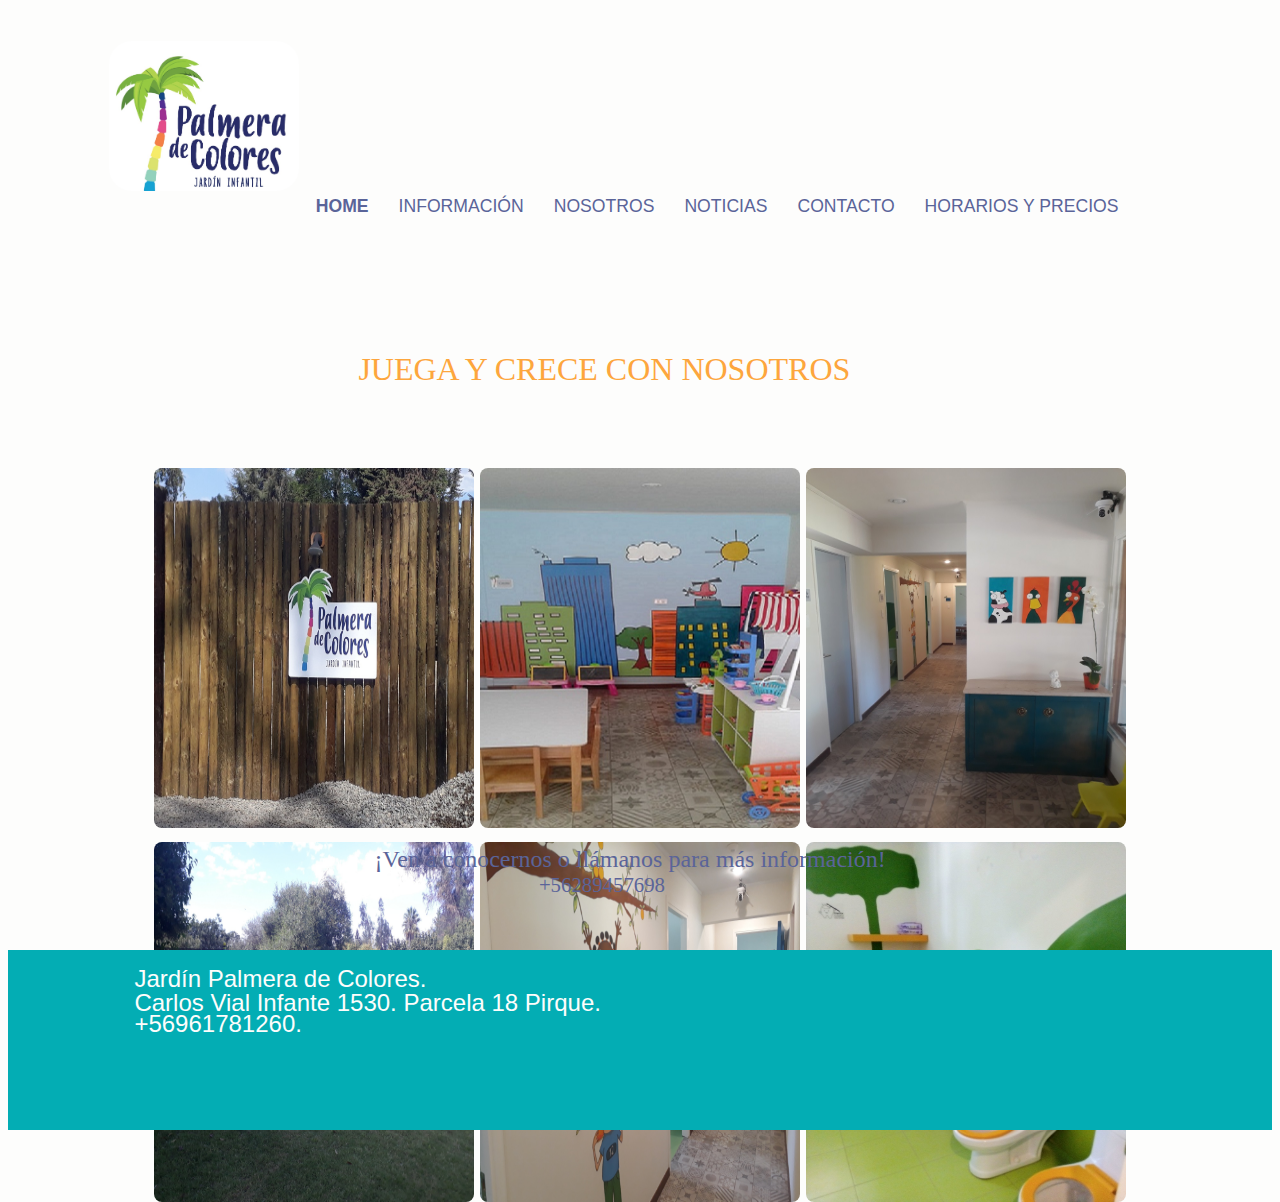
<file: Paginaweb/index.html>
<!DOCTYPE html>
<html>
<head>
	<title>Palmera De Colores</title>
	<link rel="shortcut icon" type="image/x-icon" href="Imagenes/icono.ico"/>
	<meta name="description" content="Jardin Infantil Palmera de colores ubicacion Santiago, Pirque">
	<meta name="Keywords" content="pagina, jardin, infantil, santiago, pirque">
	<link rel="stylesheet" type="text/css" href="css/estiloshome.css">
</head>
<body>
	<header>
		<div>
			<img src="Imagenes/icono.jpg" class="fotopalmeras" alt="Logotipo jardin" width="150">
		</div>
		
		<div class="caja_menu">
			<nav id="menu">
			<ul>
			<li><a href="#"><b>HOME</b></a></li>
			<li><a href="informacion.html">INFORMACIÓN</a></li>
			<li><a href="nosotros.html">NOSOTROS</a></li>
			<li title="Proximamente..."><a href="#">NOTICIAS</a></li>
			<li><a href="contacto.html">CONTACTO</a></li>
			<li><a href="horario.html">HORARIOS Y PRECIOS</a></li>
			</ul>
			</nav>
		</div>
	</header>
	<section class="wrapper">
		<section class="main">
			<article>
				<!--
				<h1 class="titulo"><strong>JARDIN PALMERA DE COLORES</strong></h1> -->
				<div class="primerafoto">
					<img src="Imagenes/foto04.jpg" alt="Foto Jardín" id="fotosjardinportada" class="FOTO1P" title="Foto Jardín">
				</div>
				<div class="segundafoto">
					<img src="Imagenes/foto05.jpg" alt="Foto Jardín" id="fotosjardinportada" class="FOTO2P" title="Foto Jardín">
				</div>
				<div class="tercerafoto">
					<img src="Imagenes/foto06.jpg" alt="Foto Jardín" id="fotosjardinportada" class="FOTO3P" title="Foto Jardín">
				</div>

				<div class="cuartafoto">
					<img src="Imagenes/foto03.jpg" alt="Foto Jardín" id="fotosjardinportada" class="FOTO4P" title="Foto Jardín">
				</div>
				<div class="quintafoto">
					<img src="Imagenes/foto07.jpg" alt="Foto Jardín" id="fotosjardinportada" class="FOTO5P" title="Foto Jardín">
				</div>
				<div class="sextafoto">
					<img src="Imagenes/foto09.jpg" alt="Foto Jardín" id="fotosjardinportada" class="FOTO6P" title="Foto Jardín">
				</div>

				
				<h2 class="titulofotos">JUEGA Y CRECE CON NOSOTROS</h2>

				<div class="caja_abajofotos">
				<h3 class="numero">¡Ven a conocernos o llámanos para más información!</h3>
				<p class="numero2">+56289457698</p>
				</div>
			
			</article>
		</section>
		<footer>
			<div class="footer">
			<p class="footer1">Jardín Palmera de Colores.</p>
			<p class="footer2">Carlos Vial Infante 1530. Parcela 18 Pirque.</p>
			<p class="footer3">+56961781260.</p>
			</div>
		</footer>
	</section>
</body>
</html>
</file>
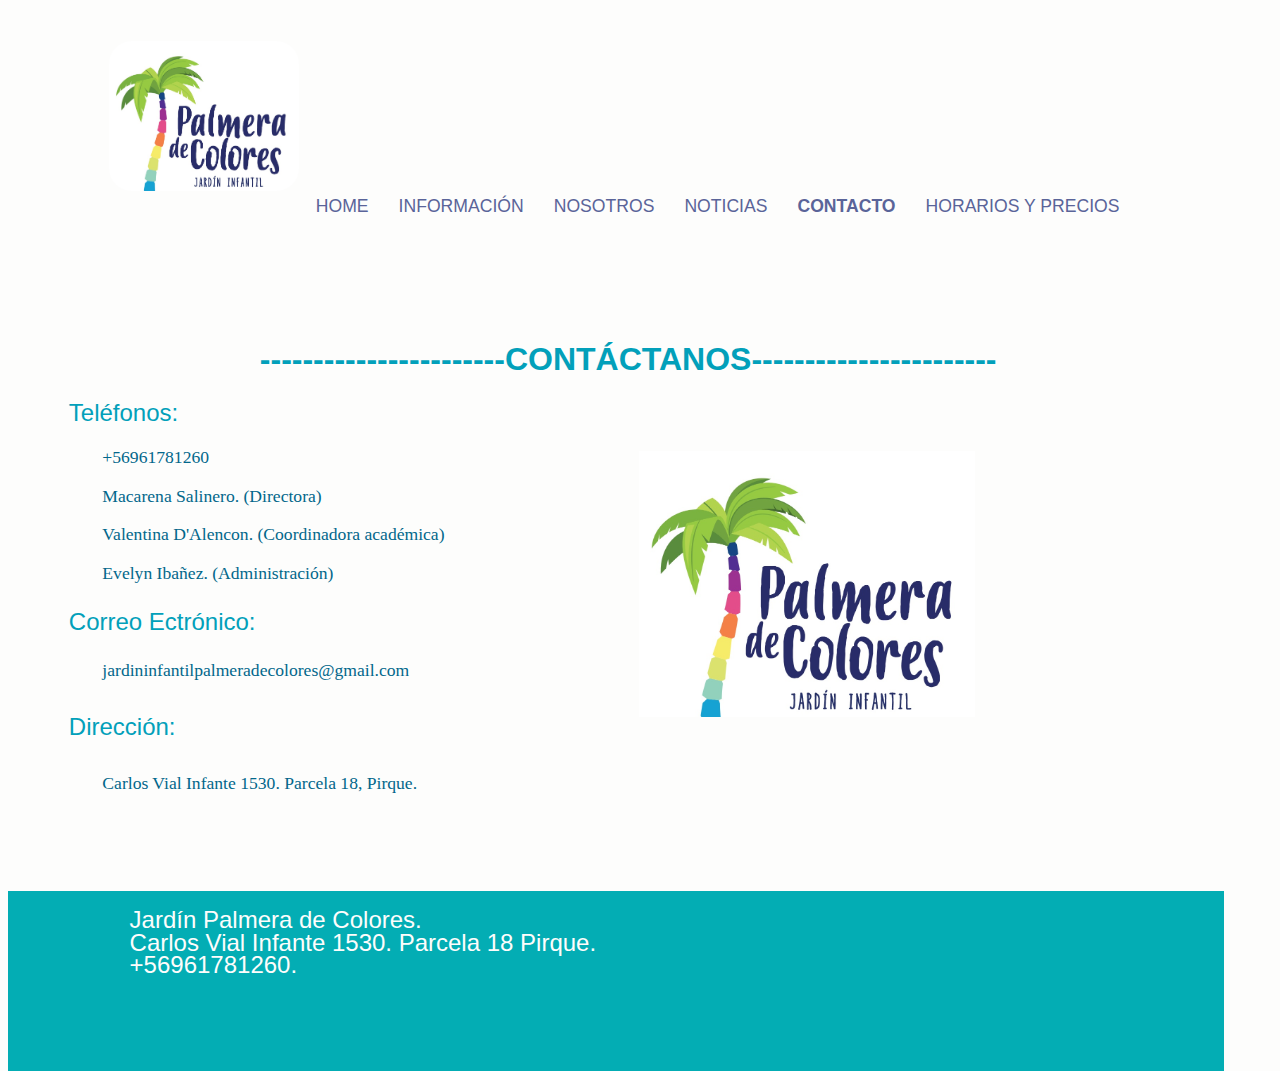
<file: Paginaweb/contacto.html>
<!DOCTYPE html>
<html>
<head>
	<title>Palmera De Colores | NOSOTROS</title>
	<link rel="shortcut icon" type="image/x-icon" href="Imagenes/icono.ico"/>
	<meta name="description" content="Jardin Infantil Palmera de colores ubicacion Santiago, Pirque">
	<meta name="Keywords" content="pagina, jardin, infantil, santiago, pirque">
	<link rel="stylesheet" type="text/css" href="css/contacto.css">
</head>
<body>
	<header>
		<div>
			<img src="Imagenes/icono.jpg" class="fotopalmeras" alt="Logotipo jardin" width="150">
		</div>
		<div class="caja_menu">
			<nav id="menu">
			<ul>
			<li><a href="index.html">HOME</a></li>
			<li><a href="informacion.html">INFORMACIÓN</a></li>
			<li><a href="nosotros.html">NOSOTROS</a></li>
			<li title="Proximamente..."><a href="#">NOTICIAS</a></li>
			<li><a href="#"><b>CONTACTO</b></a></li>
			<li><a href="horario.html">HORARIOS Y PRECIOS</a></li>
			</ul>
			</nav>
		</div>
	</header>
	<section class="contenedor1">
		<section class="contenedor2">
			<div class="divfotonosotrospart">
				<img src="Imagenes/icono.jpg" alt=" Jardín" id="fotosjardinportada" class="fotonosotrospart" title="Foto Jardín">
			</div>
			<h1 class="titulonosotrospart">-----------------------CONTÁCTANOS-----------------------</h1>


			<h2 class="titulonosotrospart1">Teléfonos:</h2>
			<div class="parrafonosotrospart1">
				<p>+56961781260</p>
				<p>Macarena Salinero. (Directora)</p>
				<p>Valentina D'Alencon. (Coordinadora académica)</p>
				<p>Evelyn Ibañez. (Administración)</p>
			</div>

			<h3 class="titulonosotrospart2">Correo Ectrónico:</h2>
			<div class="parrafonosotrospart2">
				<p>jardininfantilpalmeradecolores@gmail.com</p>
			</div>


			<h4 class="titulonosotrospart3">Dirección:</h2>
			<div class="parrafonosotrospart3">
				<p>Carlos  Vial Infante 1530. Parcela 18, Pirque.</p>
			</div>





		</section>
		<footer>
			<div class="footer">
			<p class="footer1">Jardín Palmera de Colores.</p>
			<p class="footer2">Carlos Vial Infante 1530. Parcela 18 Pirque.</p>
			<p class="footer3">+56961781260.</p>
			</div>
		</footer>
	</section>
</body>
</html>
</file>
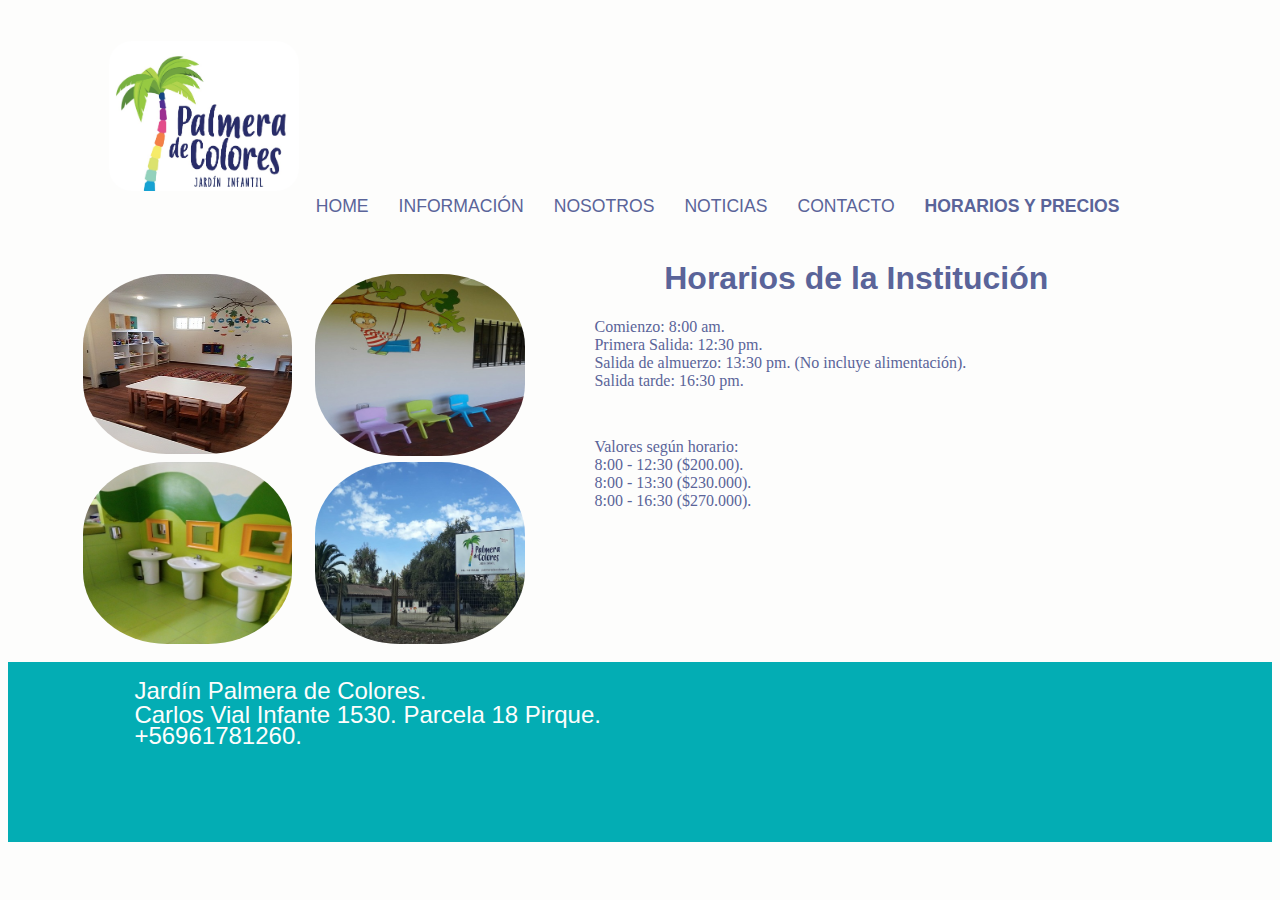
<file: Paginaweb/horario.html>
<!DOCTYPE html>
<html>
<head>
	<title>Palmera De Colores | NOSOTROS</title>
	<link rel="shortcut icon" type="image/x-icon" href="Imagenes/icono.ico"/>
	<meta name="description" content="Jardin Infantil Palmera de colores ubicacion Santiago, Pirque">
	<meta name="Keywords" content="pagina, jardin, infantil, santiago, pirque">
	<link rel="stylesheet" type="text/css" href="css/horario.css">
</head>
<body>
	<header>
		<div>
			<img src="Imagenes/icono.jpg" class="fotopalmeras" alt="Logotipo jardin" width="150">
		</div>
		
		<div class="caja_menu">
			<nav id="menu">
			<ul>
			<li><a href="index.html">HOME</a></li>
			<li><a href="informacion.html">INFORMACIÓN</a></li>
			<li><a href="nosotros.html">NOSOTROS</a></li>
			<li title="Proximamente..."><a href="#">NOTICIAS</a></li>
			<li><a href="contacto.html">CONTACTO</a></li>
			<li><a href="#"><b>HORARIOS Y PRECIOS</b></a></li>
			</ul>
			</nav>
		</div>
	</header>
	<section class="contenedor1">
		<section class="contenedor2">
			<div class="divfotonosotrospart">
				<img src="Imagenes/foto12.jpg" alt=" Jardín" id="fotosjardinportada" class="fotonosotrospart" title="Foto Jardín">
			</div>
			<div class="divfotonosotrospart1">
				<img src="Imagenes/foto10.jpg" alt=" Jardín" id="fotosjardinportada" class="fotonosotrospart1" title="Foto Jardín">
			</div>
			<div class="divfotonosotrospart2">
				<img src="Imagenes/foto08.jpg" alt=" Jardín" id="fotosjardinportada" class="fotonosotrospart2" title="Foto Jardín">
			</div>
			<div class="divfotonosotrospart3">
				<img src="Imagenes/foto11.jpg" alt=" Jardín" id="fotosjardinportada" class="fotonosotrospart3" title="Foto Jardín">
			</div>
			<h1 class="titulonosotrospart">Horarios de la Institución</h1>
			<div class="parrafonosotrospart">
				<p>Comienzo: 8:00 am.<br>Primera Salida: 12:30 pm.<br>Salida de almuerzo: 13:30 pm. (No incluye alimentación).<br>Salida tarde: 16:30 pm. </p>
			</div>
			<div class="parrafonosotrospart2">
				<p>Valores según horario:<br>8:00 - 12:30 ($200.00).<br>8:00 - 13:30 ($230.000). <br>8:00 - 16:30 ($270.000). </p>
			</div>
		</section>
		<footer>
			<div class="footer">
			<p class="footer1">Jardín Palmera de Colores.</p>
			<p class="footer2">Carlos Vial Infante 1530. Parcela 18 Pirque.</p>
			<p class="footer3">+56961781260.</p>
			</div>
		</footer>
	</section>
</body>
</html>
</file>
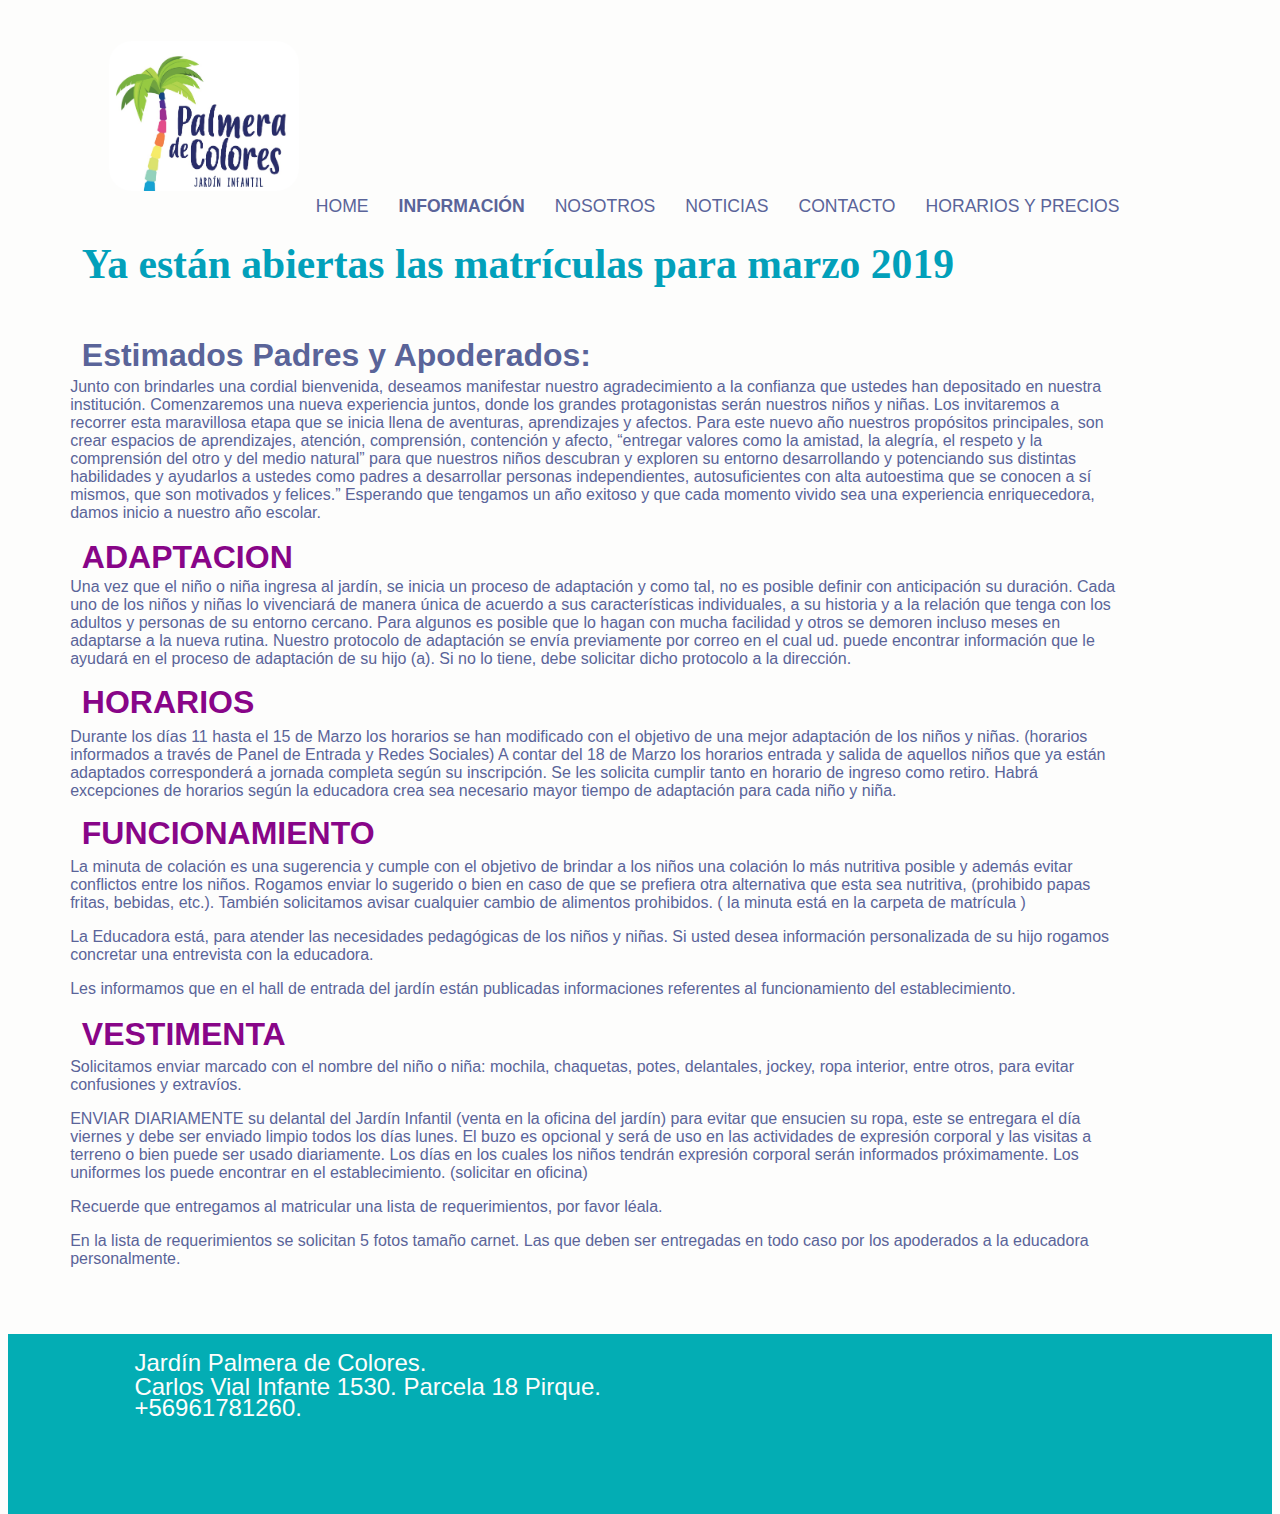
<file: Paginaweb/informacion.html>
<!DOCTYPE html>
<html>
<head>
	<title>Palmera De Colores | NOSOTROS</title>
	<link rel="shortcut icon" type="image/x-icon" href="Imagenes/icono.ico"/>
	<meta name="description" content="Jardin Infantil Palmera de colores ubicacion Santiago, Pirque">
	<meta name="Keywords" content="pagina, jardin, infantil, santiago, pirque">
	<link rel="stylesheet" type="text/css" href="css/informacion.css">
</head>
<body>
	<header>
		<div>
			<img src="Imagenes/icono.jpg" class="fotopalmeras" alt="Logotipo jardin" width="150">
		</div>
		
		<div class="caja_menu">
			<nav id="menu">
			<ul>
			<li><a href="index.html">HOME</a></li>
			<li><a href="#"><b>INFORMACIÓN</b></a></li>
			<li><a href="nosotros.html">NOSOTROS</a></li>
			<li title="Proximamente..."><a href="#">NOTICIAS</a></li>
			<li><a href="contacto.html">CONTACTO</a></li>
			<li><a href="horario.html">HORARIOS Y PRECIOS</a></li>
			</ul>
			</nav>
		</div>
	</header>
	<section class="contenedor1">
		<section class="contenedor2">
			<h1 class="titulonosotrospartuno">Ya están abiertas las matrículas para marzo 2019</h1>

			<h6 class="titulonosotrospart">Estimados Padres y Apoderados: </h1>
			<div class="parrafonosotrospart">
				<p>Junto con brindarles una cordial bienvenida, deseamos manifestar nuestro agradecimiento a la confianza que ustedes han depositado en nuestra institución. Comenzaremos una nueva experiencia juntos, donde los grandes protagonistas serán nuestros niños y niñas. Los invitaremos a recorrer esta maravillosa etapa que se inicia llena de aventuras, aprendizajes y afectos. Para este nuevo año nuestros propósitos principales, son crear espacios de aprendizajes, atención, comprensión, contención y afecto, “entregar valores como la amistad, la alegría, el respeto y la comprensión del otro y del medio natural” para que nuestros niños descubran y exploren su entorno desarrollando y potenciando sus distintas habilidades y ayudarlos a ustedes como padres a desarrollar personas independientes, autosuficientes con alta autoestima que se conocen a sí mismos, que son motivados y felices.” Esperando que tengamos un año exitoso y que cada momento vivido sea una experiencia enriquecedora, damos inicio a nuestro año escolar.</p>
			</div>
			<h2 class="titulonosotrospart1">ADAPTACION </h2>
			<div class="parrafonosotrospart1">
				<p>Una vez que el niño o niña ingresa al jardín, se inicia un proceso de adaptación y como tal, no es posible definir con anticipación su duración. Cada uno de los niños y niñas lo vivenciará de manera única de acuerdo a sus características individuales, a su historia y a la relación que tenga con los adultos y personas de su entorno cercano. Para algunos es posible que lo hagan con mucha facilidad y otros se demoren incluso meses en adaptarse a la nueva rutina. Nuestro protocolo de adaptación se envía previamente por correo en el cual ud. puede encontrar información que le ayudará en el proceso de adaptación de su hijo (a). Si no lo tiene, debe solicitar dicho protocolo a la dirección. </p>
			</div>

			<h3 class="titulonosotrospart2">HORARIOS </h1>
			<div class="parrafonosotrospart2">
				<p>Durante los días 11 hasta el 15 de Marzo los horarios se han modificado con el objetivo de una mejor adaptación de los niños y niñas. (horarios informados a través de Panel de Entrada y Redes Sociales) A contar del 18 de Marzo los horarios entrada y salida de aquellos niños que ya están adaptados corresponderá a jornada completa según su inscripción. Se les solicita cumplir tanto en horario de ingreso como retiro. Habrá excepciones de horarios según la educadora crea sea necesario mayor tiempo de adaptación  para cada niño y niña.</p>
			</div>

			<h4 class="titulonosotrospart3">FUNCIONAMIENTO </h2>
			<div class="parrafonosotrospart3">
				<p>La minuta de colación es una sugerencia y cumple con el objetivo de brindar a los niños una colación lo más nutritiva posible y además evitar conflictos entre los niños. Rogamos enviar lo sugerido o bien en caso de que se prefiera otra alternativa que esta sea nutritiva, (prohibido papas fritas, bebidas, etc.). También solicitamos avisar cualquier cambio de alimentos prohibidos. ( la minuta está en la carpeta de matrícula )</p>
				<p>La Educadora está, para atender las necesidades pedagógicas de los niños y niñas. Si usted desea información personalizada de su hijo rogamos concretar una entrevista con la educadora.</p>
				<p>Les informamos que en el hall de entrada del jardín están publicadas informaciones referentes al funcionamiento del establecimiento.</p>
			</div>

			<h5 class="titulonosotrospart4">VESTIMENTA</h2>
			<div class="parrafonosotrospart4">
				<p>Solicitamos enviar marcado con el nombre del niño o niña: mochila, chaquetas, potes, delantales, jockey, ropa interior, entre otros, para evitar confusiones y extravíos. </p>
				<p>ENVIAR DIARIAMENTE su delantal del Jardín Infantil (venta en la oficina del jardín) para evitar que ensucien su ropa, este se entregara el día viernes y debe ser enviado limpio todos los días lunes. El buzo es opcional y será de uso en las actividades de expresión corporal y las visitas a terreno o bien puede ser usado diariamente. Los días en los cuales los niños tendrán expresión corporal serán informados próximamente. Los uniformes los puede encontrar en el establecimiento. (solicitar en oficina)</p>
				<p>Recuerde que entregamos al matricular una lista de requerimientos, por favor léala. </p>
				
				<p>En la lista de requerimientos se solicitan 5 fotos tamaño carnet. Las que deben ser entregadas en todo caso por los apoderados a la educadora personalmente. </p>
			</div>
			
			
		</section>
		<footer>
			<div class="footer">
			<p class="footer1">Jardín Palmera de Colores.</p>
			<p class="footer2">Carlos Vial Infante 1530. Parcela 18 Pirque.</p>
			<p class="footer3">+56961781260.</p>
			</div>
		</footer>
	</section>

</body>
</html>
</file>
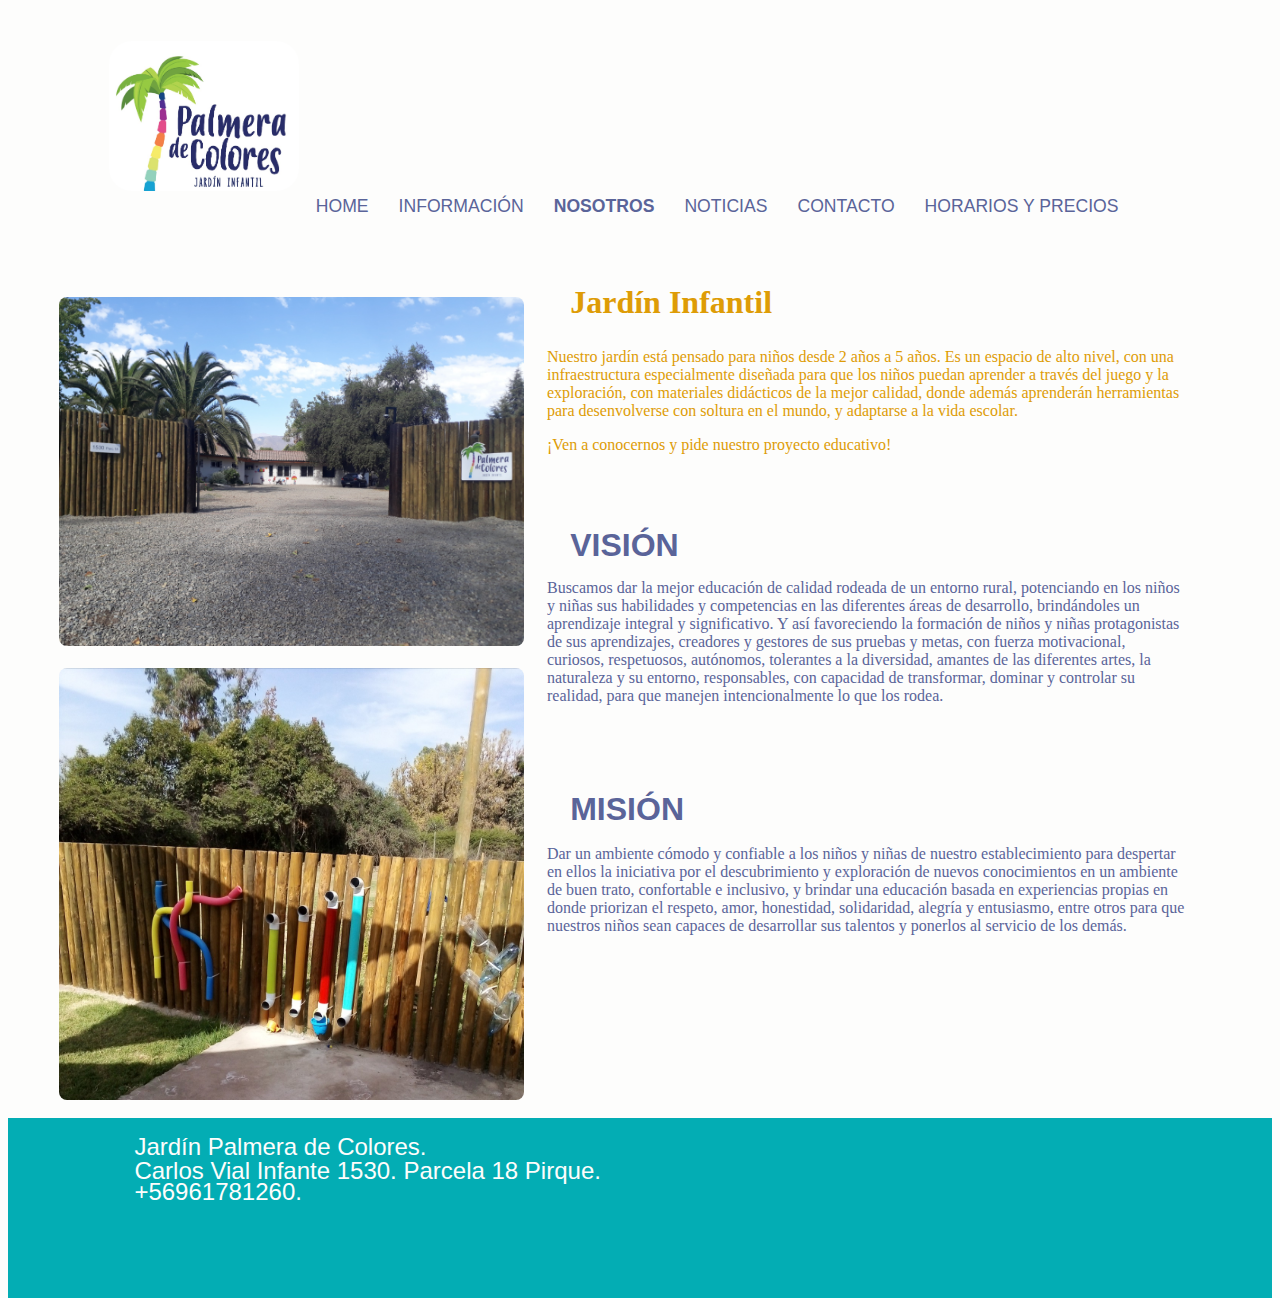
<file: Paginaweb/nosotros.html>
<!DOCTYPE html>
<html>
<head>
	<title>Palmera De Colores | NOSOTROS</title>
	<link rel="shortcut icon" type="image/x-icon" href="Imagenes/icono.ico"/>
	<meta name="description" content="Jardin Infantil Palmera de colores ubicacion Santiago, Pirque">
	<meta name="Keywords" content="pagina, jardin, infantil, santiago, pirque">
	<link rel="stylesheet" type="text/css" href="css/nosotros.css">
</head>
<body>
	<header>
		<div>
			<img src="Imagenes/icono.jpg" class="fotopalmeras" alt="Logotipo jardin" width="150">
		</div>
		
		<div class="caja_menu">
			<nav id="menu">
			<ul>
			<li><a href="index.html">HOME</a></li>
			<li><a href="informacion.html">INFORMACIÓN</a></li>
			<li><a href="#"><b>NOSOTROS</b></a></li>
			<li title="Proximamente..."><a href="#">NOTICIAS</a></li>
			<li><a href="contacto.html">CONTACTO</a></li>
			<li><a href="horario.html">HORARIOS Y PRECIOS</a></li>
			</ul>
			</nav>
		</div>
	</header>
	<section class="contenedor1">
		<section class="contenedor2">
			
			<div class="divfotonosotrospart1">
				<img src="Imagenes/foto01.jpg" alt=" Jardín" id="fotosjardinportada" class="fotonosotrospart1" title="Foto Jardín">
			</div>
			
			<div class="divfotonosotrospart2">
				<img src="Imagenes/foto02.jpg" alt=" Jardín" id="fotosjardinportada" class="fotonosotrospart2" title="Foto Jardín">
			</div>

			<h1 class="titulonosotrospart1">Jardín Infantil</h1>
			<div class="parrafonosotrospart1">
				<p>Nuestro jardín está pensado para niños desde 2 años a 5 años. Es un espacio de alto nivel, con una infraestructura especialmente diseñada para que los niños puedan aprender a través del juego y la exploración, con materiales didácticos de la mejor calidad, donde además aprenderán herramientas para desenvolverse con soltura en el mundo, y adaptarse a la vida escolar. </p>
				<p>¡Ven a conocernos y pide nuestro proyecto educativo!</p>
			</div>


			<h2 class="titulonosotrospart2">VISIÓN</h1>
			<div class="parrafonosotrospart2">
				<p>Buscamos dar la mejor educación de calidad rodeada de un entorno rural, potenciando en los niños y niñas sus habilidades y competencias en las diferentes áreas de desarrollo, brindándoles un aprendizaje integral y significativo.  Y así favoreciendo la formación de niños y niñas protagonistas de sus aprendizajes, creadores y gestores de sus pruebas y metas, con fuerza motivacional, curiosos, respetuosos, autónomos, tolerantes a la diversidad, amantes de las diferentes artes, la naturaleza y su entorno, responsables, con capacidad de transformar, dominar y controlar su realidad, para que manejen intencionalmente lo que los rodea.</p>
			</div>

			<h3 class="titulonosotrospart3">MISIÓN</h2>
			<div class="parrafonosotrospart3">
				<p>Dar un ambiente cómodo y confiable a los niños y niñas de nuestro establecimiento para despertar en ellos la iniciativa por el descubrimiento y exploración de nuevos conocimientos en un ambiente de buen trato, confortable e inclusivo, y brindar una educación basada en experiencias propias en donde priorizan el respeto, amor, honestidad, solidaridad, alegría y entusiasmo, entre otros para que nuestros niños sean capaces de desarrollar sus talentos y ponerlos al servicio de los demás.</p>
			</div>
			
			
		</section>
		<footer>
			<div class="footer">
			<p class="footer1">Jardín Palmera de Colores.</p>
			<p class="footer2">Carlos Vial Infante 1530. Parcela 18 Pirque.</p>
			<p class="footer3">+56961781260.</p>
			</div>
		</footer>
	</section>

</body>
</html>
</file>
<file: Paginaweb/css/estiloshome.css>
body{background: #FDFDFC;} /* #FDFDFC */
/*Iconos de las esquinas izquierda,derecha*/
.fotopalmeras{border-radius: 1.4em;position: relative;left: 8%;top: 33px;width: 15%;}
/*Menu de la pagina*/
.caja_menu{width: 100%;height: 100px;position: relative;top: 100%;}
#menu{position: absolute;top: 6%;left: 20%;width: 80%;margin: auto;font-family: sans-serif;font-size: 1.1em;}
ul{list-style: none;}
nav li a {color: #5A6499;text-decoration: none;display: inline-block;padding: 10px 15px;}
ul > li a{float: left;}
/*Titulo "JUEGA Y CRECE CON NOSOTROS" en naranjo*/
.titulofotos{position: absolute;top: 36%;left: 28%; font: 200%cursive;color: #FDA63D;}
/*Organizacion de las fotos*/
.FOTO1P{position: absolute;top: 52%;left: 12%;width: 25%;height: 40%;border-radius: 0.5em;}
.FOTO2P{position: absolute;top: 52%;left: 37.5%;width: 25%;height: 40%;border-radius: 0.5em;}
.FOTO3P{position: absolute;top: 52%;left: 63%;width: 25%;height: 40%;border-radius: 0.5em;}
.FOTO4P{position: absolute;top: 93.5%;left: 12%;width: 25%;height: 40%;border-radius: 0.5em;}
.FOTO5P{position: absolute;top: 93.5%;left: 37.5%;width: 25%;height: 40%;border-radius: 0.5em;}
.FOTO6P{position: absolute;top: 93.5%;left: 63%;width: 25%;height: 40%;border-radius: 0.5em;}
/*Organizacion de "¡Ven a conocernos o llámanos para más información!" y celular*/
.caja_abajofotos{width: 100%;height: 100px;position: relative;top: 35em;}
.numero{position: absolute;left: 29%;font: 150% cursive;color: #5A6499;}
.numero2{position: absolute;left: 42%;top: 30%;font: 130% cursive;color: #5A6499;}
/*Organizacion de la caja del footer*/
.footer{position: relative; height: 180px; top: 24.5em;background: #03ADB4;color: #FDFDFC;border-radius: 0em;font:150% sans-serif;line-height: 40%;}
/*url(../Imagenes/piedepagina3.jpg) para el backgroun de footer*/
.footer1{position: absolute;left: 10%;}
.footer2{position: absolute;left: 10%;top: 13%;}
.footer3{position: absolute;left: 10%;top: 25%;}
</file>
<file: Paginaweb/css/contacto.css>
body{background: #FDFDFC ;} /* #02FD1F */
.contenedor1{
	width: 100%;
}
/*Iconos de las esquinas izquierda,derecha*/
.fotopalmeras{border-radius: 1.4em;position: relative;left: 8%;top: 33px;width: 15%;}
/*Menu de la pagina*/
.caja_menu{width: 100%;height: 100px;position: relative;top: 100%;}
#menu{position: absolute;top: 6%;left: 20%;width: 80%;margin: auto;font-family: sans-serif;font-size: 1.1em;}
ul{list-style: none;}
nav li a {color: #5A6499;text-decoration: none;display: inline-block;padding: 10px 15px;}
ul > li a{float: left;}




.contenedor1{background: #FDFDFC;color: #02678B;position: absolute;top: 35.5%;width: 95%;}
.contenedor2{position: relative; background: #FDFDFC; width: 92%; left: 5%;height: 550px;}
.divfotonosotrospart{
	position: relative;
	top: 20%;
	left: 7%;
}

.fotonosotrospart{
	position: absolute;
	left: 44%;
	top: 60%;
	width: 30%;
}
.titulonosotrospart{
	position: relative;
	text-align: center;
	color: #02A0BA;
	font-size: 2em;
	font-family:  sans-serif;
}
.titulonosotrospart1{
	position: relative;
	color: #02A0BA;
	font: 150% sans-serif;
}
.parrafonosotrospart1{
	position: relative;
	width: 60%;
	left: 3%;
	text-align: left;
	font: 110% cursive;
}
.titulonosotrospart2{
	position: relative;
	color: #02A0BA;
	font: 150% sans-serif;
}
.parrafonosotrospart2{position: relative;width: 60%;left: 3%;text-align: left;font: 110% cursive;}
.titulonosotrospart3{
	position: relative;
	color: #02A0BA;
	font: 150% sans-serif;
}
.parrafonosotrospart3{
	position: relative;
	width: 60%;
	left: 3%;
	text-align: left;
	font: 110% cursive;
}





.footer{position: relative; height: 180px; top: 0em;background: #03ADB4;color: #FDFDFC;border-radius: 0em;font:150% sans-serif;line-height: 40%;}
/*url(../Imagenes/piedepagina3.jpg) para el backgroun de footer*/
.footer1{position: absolute;left: 10%;}
.footer2{position: absolute;left: 10%;top: 13%;}
.footer3{position: absolute;left: 10%;top: 25%;}




/*color: #DE9C06*/
</file>
<file: Paginaweb/css/horario.css>
body{background: #FDFDFC ;} /* #02FD1F */

/*Iconos de las esquinas izquierda,derecha*/
.fotopalmeras{border-radius: 1.4em;position: relative;left: 8%;top: 33px;width: 15%;}
/*Menu de la pagina*/
.caja_menu{width: 100%;height: 100px;position: relative;top: 100%;}
#menu{position: absolute;top: 6%;left: 20%;width: 80%;margin: auto;font-family: sans-serif;font-size: 1.1em;}
ul{list-style: none;}
nav li a {color: #5A6499;text-decoration: none;display: inline-block;padding: 10px 15px;}
ul > li a{float: left;}




.contenedor1{background: #FDFDFC;color: #5A6499;position: relative;top: 35.5%;width: 100%;}
.contenedor2{position: relative; background: #FDFDFC; width: 92%; left: 5%;height: 400px;}
/*fotos*/
.divfotonosotrospart{
	position: relative;
	top: 3%;
}
.fotonosotrospart{
	position: absolute;
	width: 18%;
	border-radius: 40%;
	left: 1%;
}
.divfotonosotrospart1{
	position: relative;
	top: 3%;
}
.fotonosotrospart1{
	position: absolute;
	width: 18%;
	border-radius: 40%;
	left: 21%;
}
.divfotonosotrospart2{
	position: relative;
	top: 50%;
}

.fotonosotrospart2{
	position: absolute;
	width: 18%;
	border-radius: 40%;
	left: 1%;
}
.divfotonosotrospart3{
	position: relative;
	top: 50%;
}

.fotonosotrospart3{
	position: absolute;
	width: 18%;
	border-radius: 40%;
	left: 21%;
}
/*=========================================*/
/*titulo*/
.titulonosotrospart{
	position: absolute;
	left: 51%;
	top: -6%;
	font-size: 2em;
	font-family:  sans-serif;
}
/*parrafos*/
.parrafonosotrospart{
	position: absolute;
	width: 47%;
	height: 60%;
	top: 10%;
	left: 45%;
	text-align: left;
	font-family: cursive;
}
.parrafonosotrospart2{
	position: absolute;
	width: 47%;
	height: 60%;
	top: 40%;
	left: 45%;
	text-align: left;
	font-family: cursive;
}
/*footer*/
.footer{position: relative; height: 180px; top: 0em;background: #03ADB4;color: #FDFDFC;border-radius: 0em;font:150% sans-serif;line-height: 40%;}
/*url(../Imagenes/piedepagina3.jpg) para el backgroun de footer*/
.footer1{position: absolute;left: 10%;}
.footer2{position: absolute;left: 10%;top: 13%;}
.footer3{position: absolute;left: 10%;top: 25%;}
</file>
<file: Paginaweb/css/informacion.css>
body{background: #FDFDFC ;} /* #02FD1F */
/*Iconos de las esquinas izquierda,derecha*/
.fotopalmeras{border-radius: 1.4em;position: relative;left: 8%;top: 33px;width: 15%;}
/*Menu de la pagina*/
.caja_menu{width: 100%;height: 100px;position: relative;top: 100%;}
#menu{position: absolute;top: 6%;left: 20%;width: 80%;margin: auto;font-family: sans-serif;font-size: 1.1em;}
ul{list-style: none;}
nav li a {color: #5A6499;text-decoration: none;display: inline-block;padding: 10px 15px;}
ul > li a{float: left;}




.contenedor1{background: #FDFDFC;color: #5A6499;position: relative;top: 35.5%;width: 100%;}
.contenedor2{position: relative; background: #FDFDFC; width: 92%; left: 4%;height: 1000px;}
/*titulo 1 parrafo uno*/
.titulonosotrospart{
	position: absolute;
	left: 2%;
	color: #5A6499;
	font-size: 2em;
	font-family:  sans-serif;
}
/*parrafo 1*/
.parrafonosotrospart{
	position: absolute;
	top: 10%;
	width: 90%;
	left: 1%;
	text-align: left;
	font-family: sans-serif;
}



/*titulo 2 parrafo 2*/
.titulonosotrospart1{
	position: absolute;
	left: 2%;
	top: 25%;
	color: #880588;
	font-size: 2em;
	font-family:  sans-serif;
}
/*parrafo 2*/
.parrafonosotrospart1{
	position: absolute;
	top: 30%;
	width: 90%;
	left: 1%;
	text-align: left;
	font-family: sans-serif;
}




/*titulo 3 parrafo 3*/
.titulonosotrospart2{
	position: absolute;
	left: 2%;
	top: 39%;
	color: #880588;
	font-size: 2em;
	font-family:  sans-serif;
}
/*parrafo 3*/
.parrafonosotrospart2{
	position: absolute;
	top: 45%;
	width: 90%;
	left: 1%;
	text-align: left;
	font-family: sans-serif;
}






/*titulo 4 parrafo 4*/
.titulonosotrospart3{
	position: absolute;
	left: 2%;
	top: 51%;
	color: #880588;
	font-size: 2em;
	font-family:  sans-serif;
}
/*parrafo 4*/
.parrafonosotrospart3{
	position: absolute;
	top: 58%;
	width: 90%;
	left: 1%;
	text-align: left;
	font-family: sans-serif;
}


/*titulo 5 parrafo 5*/
.titulonosotrospart4{
	position: absolute;
	left: 2%;
	top: 70%;
	color: #880588;
	font-size: 2em;
	font-family:  sans-serif;
}
/*parrafo 5*/
.parrafonosotrospart4{
	position: absolute;
	top: 78%;
	width: 90%;
	left: 1%;
	text-align: left;
	font-family: sans-serif;
}

.titulonosotrospartuno{
	position: absolute;
	left: 2%;
	top: -5%;
	color: #02A0BA;
	font-size: 2.6em;
	font-family: cursive;
}

.footer{position: relative; height: 180px; top: 3em;background: #03ADB4;color: #FDFDFC;border-radius: 0em;font:150% sans-serif;line-height: 40%;}
/*url(../Imagenes/piedepagina3.jpg) para el backgroun de footer*/
.footer1{position: absolute;left: 10%;}
.footer2{position: absolute;left: 10%;top: 13%;}
.footer3{position: absolute;left: 10%;top: 25%;}
</file>
<file: Paginaweb/css/nosotros.css>
body{background: #FDFDFC ;} /* #02FD1F */

/*Iconos de las esquinas izquierda,derecha*/
.fotopalmeras{border-radius: 1.4em;position: relative;left: 8%;top: 33px;width: 15%;}
/*Menu de la pagina*/
.caja_menu{width: 100%;height: 100px;position: relative;top: 100%;}
#menu{position: absolute;top: 6%;left: 20%;width: 80%;margin: auto;font-family: sans-serif;font-size: 1.1em;}
ul{list-style: none;}
nav li a {color: #5A6499;text-decoration: none;display: inline-block;padding: 10px 15px;}
ul > li a{float: left;}




.contenedor1{background: #FDFDFC;color: #5A6499;position: relative;top: 35.5%;width: 100%;}
.contenedor2{position: relative; background: #FDFDFC; width: 92%; left: 4%;height: 700px;}
/*foto*/
.divfotonosotrospart1{
	position: relative;
	top: 5%;
}
.fotonosotrospart1{
	position: absolute;
	width: 40%;
	border-radius: 0.5em;
}
.divfotonosotrospart2{
	position: relative;
	top: 58%;
}
.fotonosotrospart2{
	position: absolute;
	width: 40%;
	border-radius: 0.5em;
}



/*titulo 1 parrafo 1*/
.titulonosotrospart1{
	position: absolute;
	left: 44%;
	color: #DE9C06;
	font-size: 2em;
	font-family:  cursive;
}
/*titulo 2 prrafo 2*/
.titulonosotrospart2{
	position: absolute;
	left: 44%;
	top: 34%;
	color: #5A6499;
	font-size: 2em;
	font-family:  sans-serif;
}
/*titulo 3 prrafo 3*/
.titulonosotrospart3{
	position: absolute;
	left: 44%;
	top: 71%;
	color: #5A6499;
	font-size: 2em;
	font-family:  sans-serif;
}









/*parrafo 1*/
.parrafonosotrospart1{
	position: absolute;
	width: 55%;
	height: 60%;
	top: 10%;
	left: 42%;
	color: #DE9C06;
	text-align: left;
	font-family: cursive;
}
/*parrafo 2*/
.parrafonosotrospart2{
	position: absolute;
	width: 55%;
	height: 60%;
	top: 43%;
	left: 42%;
	color: #5A6499;
	text-align: left;
	font-family: cursive;
}
/*parrafo 3*/
.parrafonosotrospart3{
	position: absolute;
	width: 55%;
	height: 60%;
	top: 81%;
	left: 42%;
	color: #5A6499;
	text-align: left;
	font-family: cursive;
}












.footer{position: relative; height: 180px; top: 6.5em;background: #03ADB4;color: #FDFDFC;border-radius: 0em;font:150% sans-serif;line-height: 40%;}
/*url(../Imagenes/piedepagina3.jpg) para el backgroun de footer*/
.footer1{position: absolute;left: 10%;}
.footer2{position: absolute;left: 10%;top: 13%;}
.footer3{position: absolute;left: 10%;top: 25%;}
</file>
